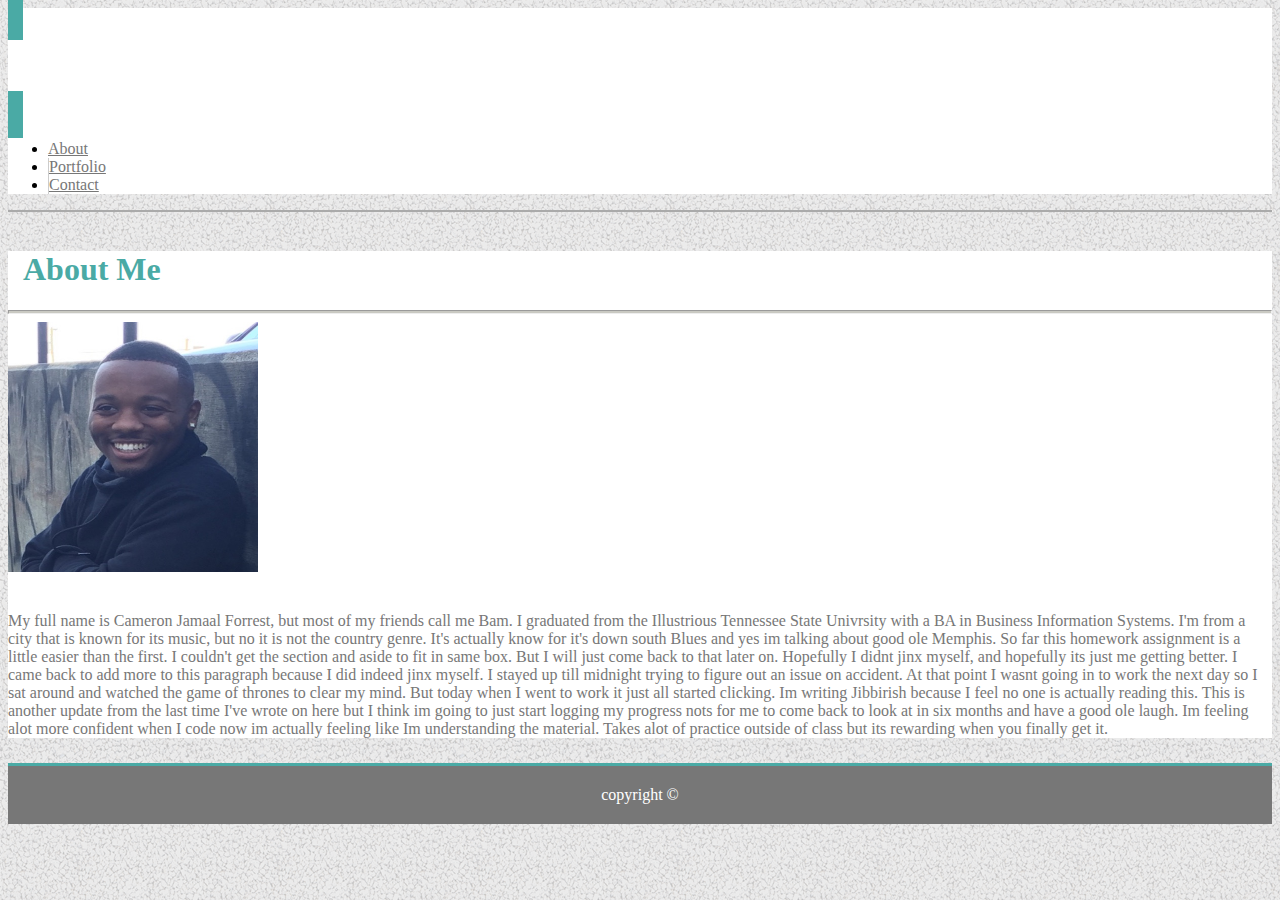
<file: index.html>
<!DOCTYPE html>
<html lang="en-us">

<head>
    <meta charset="UTF-8">
    <title>Bootstrap Basic Portfolio Remake</title>

    <!--Bootstrap CSS-->
    <link rel="stylesheet" href="https://stackpath.bootstrapcdn.com/bootstrap/4.2.1/css/bootstrap.min.css" integrity="sha384-GJzZqFGwb1QTTN6wy59ffF1BuGJpLSa9DkKMp0DgiMDm4iYMj70gZWKYbI706tWS"
        crossorigin="anonymous">

    <!--Bootsrap JavaScript-->
    <script src="https://code.jquery.com/jquery-3.3.1.slim.min.js" integrity="sha384-q8i/X+965DzO0rT7abK41JStQIAqVgRVzpbzo5smXKp4YfRvH+8abtTE1Pi6jizo"
        crossorigin="anonymous"></script>
    <script src="https://cdnjs.cloudflare.com/ajax/libs/popper.js/1.14.6/umd/popper.min.js" integrity="sha384-wHAiFfRlMFy6i5SRaxvfOCifBUQy1xHdJ/yoi7FRNXMRBu5WHdZYu1hA6ZOblgut"
        crossorigin="anonymous"></script>
    <script src="https://stackpath.bootstrapcdn.com/bootstrap/4.2.1/js/bootstrap.min.js" integrity="sha384-B0UglyR+jN6CkvvICOB2joaf5I4l3gm9GU6Hc1og6Ls7i6U/mkkaduKaBhlAXv9k"
        crossorigin="anonymous"></script>

    <link rel="stylesheet" href="assets/stylesheet/bootstyle.css">

</head>

<style>
    body {
        background-image: url("assets/images/gravel.png")
    }
</style>


<body>

    <nav class="navbar navbar-light bg-white" style="padding-top:0px; padding-bottom:0px; border-bottom-style: solid;
    border-bottom-width: 2px;
    border-bottom-color: #aaaaaa;">
        <div class="container">
            <div class="row">
                <a class="navbar-brand" href="#">
                    <h1>Cameron Forrest</h1>
                </a>
            </div>
            <div class="row">
                <ul class="nav justify-content-end">
                    <li class="nav-item">
                        <a class="nav-link" href="index.html">About</a>
                    </li>
                    <li class="nav-item">
                        <a class="nav-link" href="portfolio.html">Portfolio</a>
                    </li>
                    <li class="nav-item">
                        <a class="nav-link" href="contact.html">Contact</a>
                    </li>

                </ul>
            </div>
        </div>
    </nav>
<br>
    <!--About Me Content-->
    <div class="container">
        <div class="row">
            <h1 class="about">About Me</h1>
        </div>

    <hr>
    <div class="row">
        <div class="col-sm-2"> <!--Bio Photo-->
        <img src="assets/images/cameron.jpg" alt="Placeholder" class="img-thumbnail">
        </div>
        <div class="col-sm-10">
                <p>
                    My full name is Cameron Jamaal Forrest, but most of my friends call me Bam. I graduated from the Illustrious Tennessee State Univrsity with a BA in Business Information Systems. I'm from a city that is known for its music, but no it is not the country genre. It's actually know for it's down south Blues and yes im talking about good ole Memphis. 
                    So far this homework assignment is a little easier than the first. I couldn't get the section and aside to fit in same box. But I will just come back to that later on. 
                    Hopefully I didnt jinx myself, and hopefully its just me getting better. I came back to add more to this paragraph because I did indeed jinx myself. I stayed up till midnight trying to figure out an issue on accident. At that point I wasnt going in to work the next day so I sat around and watched the game of thrones to clear my mind. But today when I went to work it just all started clicking. Im writing Jibbirish because I feel no one is actually reading this. This is another update from the last time I've wrote on here but I think im going to just start logging my progress nots for me to come back to look at in six months and have a good ole laugh. Im feeling alot more confident when I code now im actually feeling like Im understanding the material. Takes alot of practice outside of class but its rewarding when you finally get it.
                </p>
                </div>
        </div>
    </div>
</body>

<div class="fixed-bottom">
<footer>copyright ©</footer>
</div>
</html>
</file>
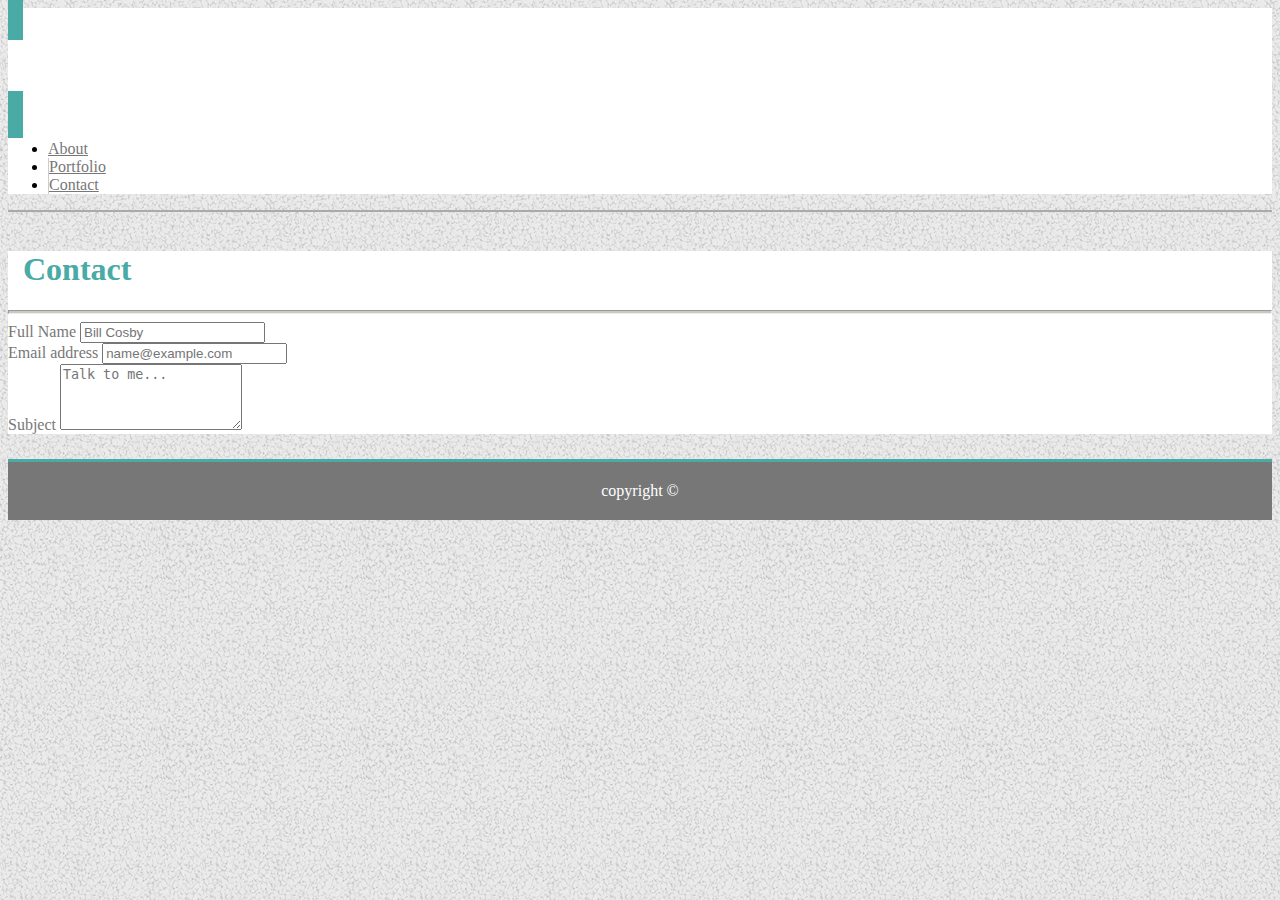
<file: contact.html>
<!DOCTYPE html>
<html lang="en-us">

<head>
    <meta charset="UTF-8">
    <title>Bootstrap Basic Portfolio Remake</title>

    <!--Bootstrap CSS-->
    <link rel="stylesheet" href="https://stackpath.bootstrapcdn.com/bootstrap/4.2.1/css/bootstrap.min.css" integrity="sha384-GJzZqFGwb1QTTN6wy59ffF1BuGJpLSa9DkKMp0DgiMDm4iYMj70gZWKYbI706tWS"
        crossorigin="anonymous">

    <!--Bootsrap JavaScript-->
    <script src="https://code.jquery.com/jquery-3.3.1.slim.min.js" integrity="sha384-q8i/X+965DzO0rT7abK41JStQIAqVgRVzpbzo5smXKp4YfRvH+8abtTE1Pi6jizo"
        crossorigin="anonymous"></script>
    <script src="https://cdnjs.cloudflare.com/ajax/libs/popper.js/1.14.6/umd/popper.min.js" integrity="sha384-wHAiFfRlMFy6i5SRaxvfOCifBUQy1xHdJ/yoi7FRNXMRBu5WHdZYu1hA6ZOblgut"
        crossorigin="anonymous"></script>
    <script src="https://stackpath.bootstrapcdn.com/bootstrap/4.2.1/js/bootstrap.min.js" integrity="sha384-B0UglyR+jN6CkvvICOB2joaf5I4l3gm9GU6Hc1og6Ls7i6U/mkkaduKaBhlAXv9k"
        crossorigin="anonymous"></script>

    <link rel="stylesheet" href="assets/stylesheet/bootstyle.css">

</head>

<style>
    body {
        background-image: url("assets/images/gravel.png")
    }
</style>

<body>
    <nav class="navbar navbar-light bg-white" style="padding-top:0px; padding-bottom:0px; border-bottom-style: solid;
    border-bottom-width: 2px;
    border-bottom-color: #aaaaaa;">
        <div class="container">
            <div class="row">
                <a class="navbar-brand" href="#">
                    <h1>Cameron Forrest</h1>
                </a>
            </div>
            <div class="row">
                <ul class="nav justify-content-end">
                    <li class="nav-item">
                        <a class="nav-link" href="index.html">About</a>
                    </li>
                    <li class="nav-item">
                        <a class="nav-link" href="portfolio.html">Portfolio</a>
                    </li>
                    <li class="nav-item">
                        <a class="nav-link" href="contact.html">Contact</a>
                    </li>

                </ul>
            </div>
        </div>
    </nav>
    <br>
    <!--Contact Form-->
    <div class="container">
        <div class="row">
            <h1 class="about">Contact</h1>
        </div>

        <hr>
        <div class="row">
            <div class="col-sm-12">
                <form>
                    <div class="form-group">
                        <label for="exampleFormControlInput1">Full Name</label>
                        <input type="name" class="form-control" id="exampleFormControlInput1" placeholder="Bill Cosby">
                    </div>
                    <div class="form-group">
                        <label for="exampleFormControlInput1">Email address</label>
                        <input type="email" class="form-control" id="exampleFormControlInput1" placeholder="name@example.com">
                    </div>
                    <div class="form-group">
                        <label for="exampleFormControlTextarea1">Subject</label>
                        <textarea class="form-control" id="exampleFormControlTextarea1" placeholder="Talk to me..."
                            rows="4"></textarea>
                    </div>
                </form>
            </div>
        </div>
    </div>
</body>

<div class="position-relative">
    <footer>copyright ©</footer>
</div>
</html>
</file>
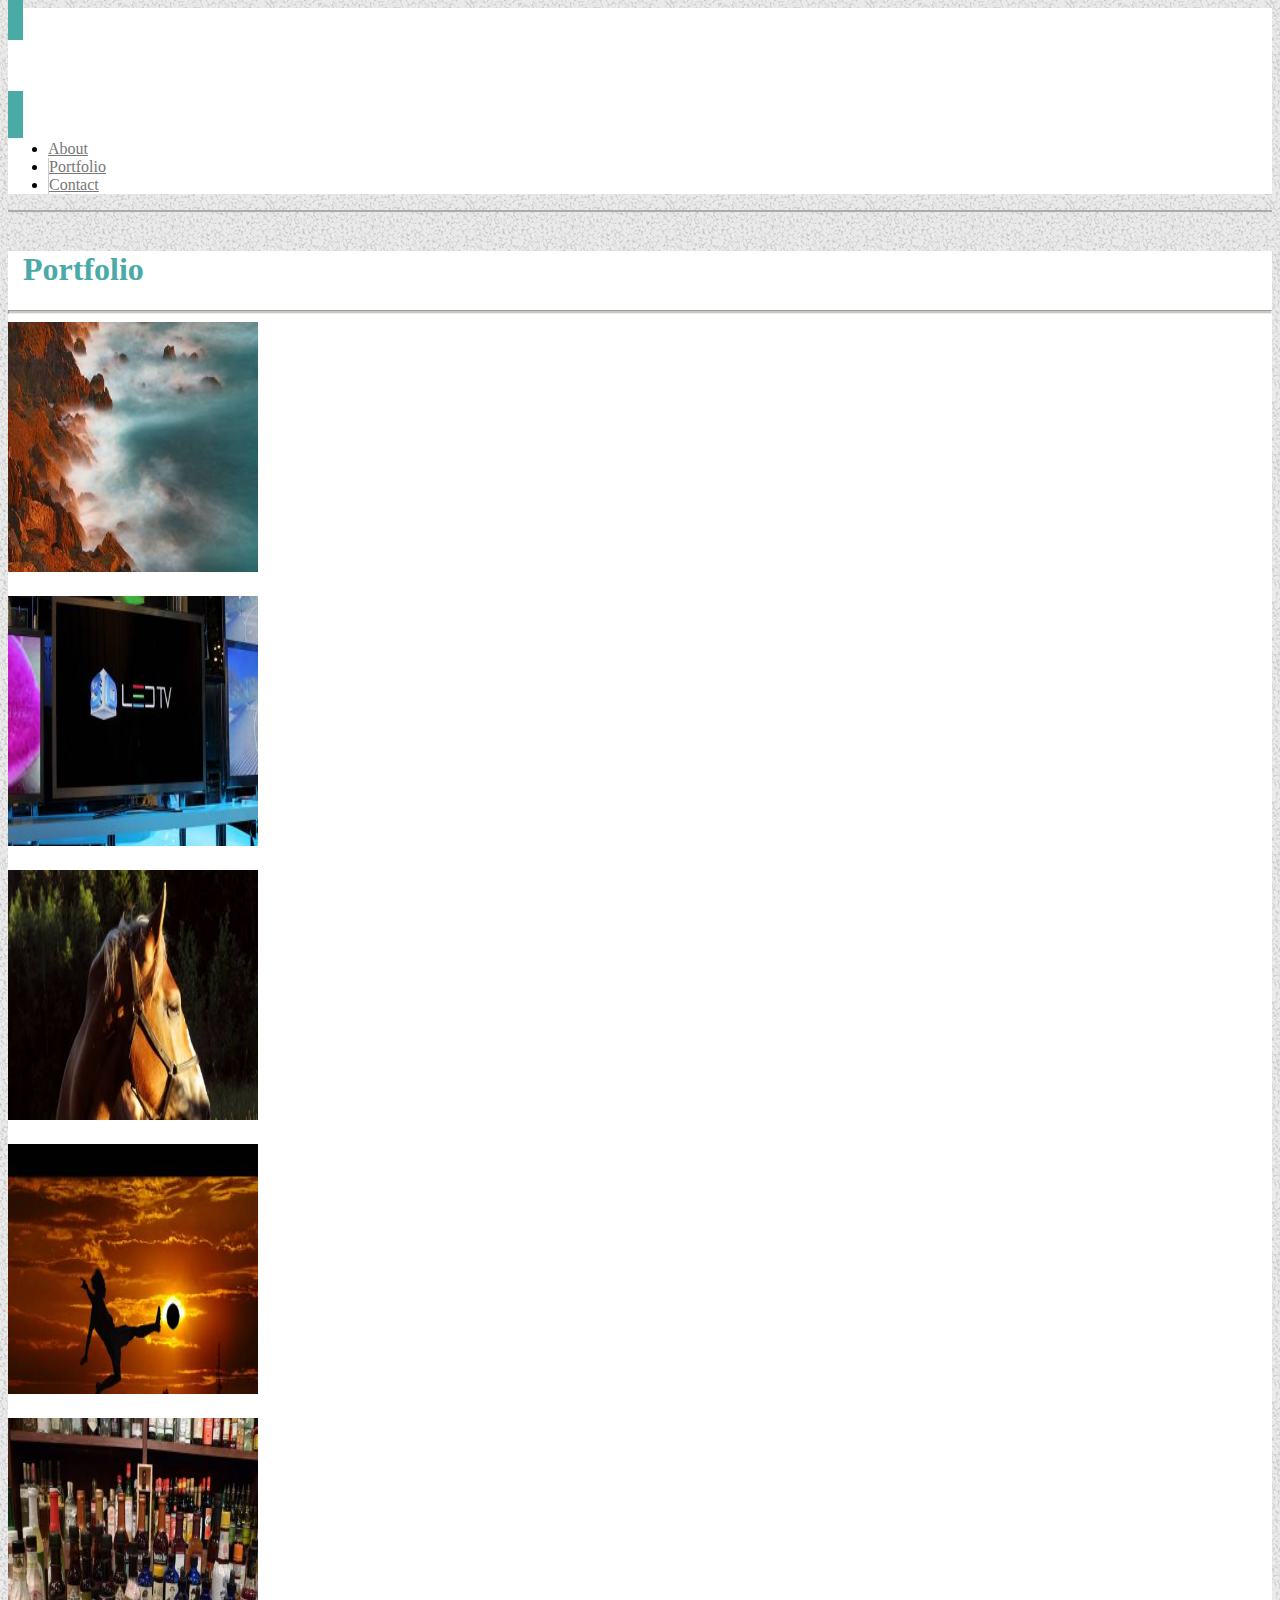
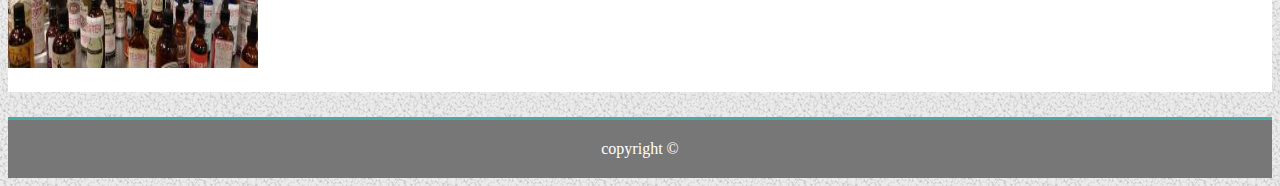
<file: portfolio.html>
<!DOCTYPE html>
<html lang="en-us">

<head>
    <meta charset="UTF-8">
    <title>Bootstrap Basic Portfolio Remake</title>

    <!--Bootstrap CSS-->
    <link rel="stylesheet" href="https://stackpath.bootstrapcdn.com/bootstrap/4.2.1/css/bootstrap.min.css" integrity="sha384-GJzZqFGwb1QTTN6wy59ffF1BuGJpLSa9DkKMp0DgiMDm4iYMj70gZWKYbI706tWS"
        crossorigin="anonymous">

    <!--Bootsrap JavaScript-->
    <script src="https://code.jquery.com/jquery-3.3.1.slim.min.js" integrity="sha384-q8i/X+965DzO0rT7abK41JStQIAqVgRVzpbzo5smXKp4YfRvH+8abtTE1Pi6jizo"
        crossorigin="anonymous"></script>
    <script src="https://cdnjs.cloudflare.com/ajax/libs/popper.js/1.14.6/umd/popper.min.js" integrity="sha384-wHAiFfRlMFy6i5SRaxvfOCifBUQy1xHdJ/yoi7FRNXMRBu5WHdZYu1hA6ZOblgut"
        crossorigin="anonymous"></script>
    <script src="https://stackpath.bootstrapcdn.com/bootstrap/4.2.1/js/bootstrap.min.js" integrity="sha384-B0UglyR+jN6CkvvICOB2joaf5I4l3gm9GU6Hc1og6Ls7i6U/mkkaduKaBhlAXv9k"
        crossorigin="anonymous"></script>

    <link rel="stylesheet" href="assets/stylesheet/bootstyle.css">

</head>

<style>
    body {
        background-image: url("assets/images/gravel.png")
    }
</style>


<body>

    <nav class="navbar navbar-light bg-white" style="padding-top:0px; padding-bottom:0px; border-bottom-style: solid;
    border-bottom-width: 2px;
    border-bottom-color: #aaaaaa;">
        <div class="container">
            <div class="row">
                <a class="navbar-brand" href="#">
                    <h1>Cameron Forrest</h1>
                </a>
            </div>
            <div class="row">
                <ul class="nav justify-content-end">
                    <li class="nav-item">
                        <a class="nav-link" href="index.html">About</a>
                    </li>
                    <li class="nav-item">
                        <a class="nav-link" href="portfolio.html">Portfolio</a>
                    </li>
                    <li class="nav-item">
                        <a class="nav-link" href="contact.html">Contact</a>
                    </li>

                </ul>
            </div>
        </div>
    </nav>
    <br>
    <!--About Me Content-->
    <div class="container">
        <div class="row">
            <h1 class="about">Portfolio</h1>
        </div>


        <hr>
        <div class="row">
            <div class="col-sm-4">
                <img src="assets/images/rpg.jpeg" alt="Placeholder" class="img-thumbnail">
            </div>
            <div class="col-sm-4">
                <img src="assets/images/hangman.jpeg" alt="Placeholder" class="img-thumbnail">
            </div>
        </div>
        <div class="row">
            <div class="col-sm-4">
                <img src="assets/images/trivia.jpeg" alt="Placeholder" class="img-thumbnail">
            </div>
            <div class="col-sm-4">
                <img src="assets/images/vandy.jpeg" alt="Placeholder" class="img-thumbnail">
            </div>
        </div>
        <div class="row">
            <div class="col-sm-4">
                <img src="assets/images/rockps.jpeg" alt="Placeholder" class="img-thumbnail">
            </div>
        </div>
    </div>

    <div class="position-relative">
            <footer>copyright ©</footer>
        </div>
    </html>
</file>
<file: assets/stylesheet/bootstyle.css>
/* Cameron Forrest Brand Styling */
.navbar-light .navbar-brand {
    color:#fff;
    background-color: #4aaaa5;
    padding:15px;
}

/* Nav Links Styling */
.nav-link {
    color:#777777
}

li+li {
    border-left: 1px solid #cccccc;
  }

hr {
    background-color: #7766;
    padding:1px;

}


/* About Heading Styling */
.about {
    color:#4aaaa5;
    padding-left:15px;
    
}

/* Paragraph Styling */
p {
    color:#777777
}

body {
    background-color: #fff;
}

.container {
    background-color:#fff;
}
label {
    color:#777777;
}

/* Footer */
footer {
    background-color: #777777;
    padding:20px;
    margin-top: 25px;
    color:#fff;
    border-top-style: solid;
    border-top-color: #4aaaa5;  
    text-align: center;
    position: sticky;

}

/* Portfolio Images*/
#hangman {
    background-image: url("../images/hangman.jpeg")
  }
  
  #rpg {
    background-image: url("../images/rpg.jpeg")
  }
  
  #trivia {
    background-image: url("../images/trivia.jpeg")
  }
  
  #widget {
    background-image: url("../images/vandy.jpeg")
  }
  
  #rockpaperscissors {
    background-image: url("../images/rockps.jpeg")
  }

  img.img-thumbnail {
      height: 250px;
      width: 250px;
      margin-bottom: 20px;
  }

  h3 {
    background: #4aaaa5;
    color: #ffffff;
    text-align: center;
    padding: 20px;
    margin-top: 150px;
  }
</file>
